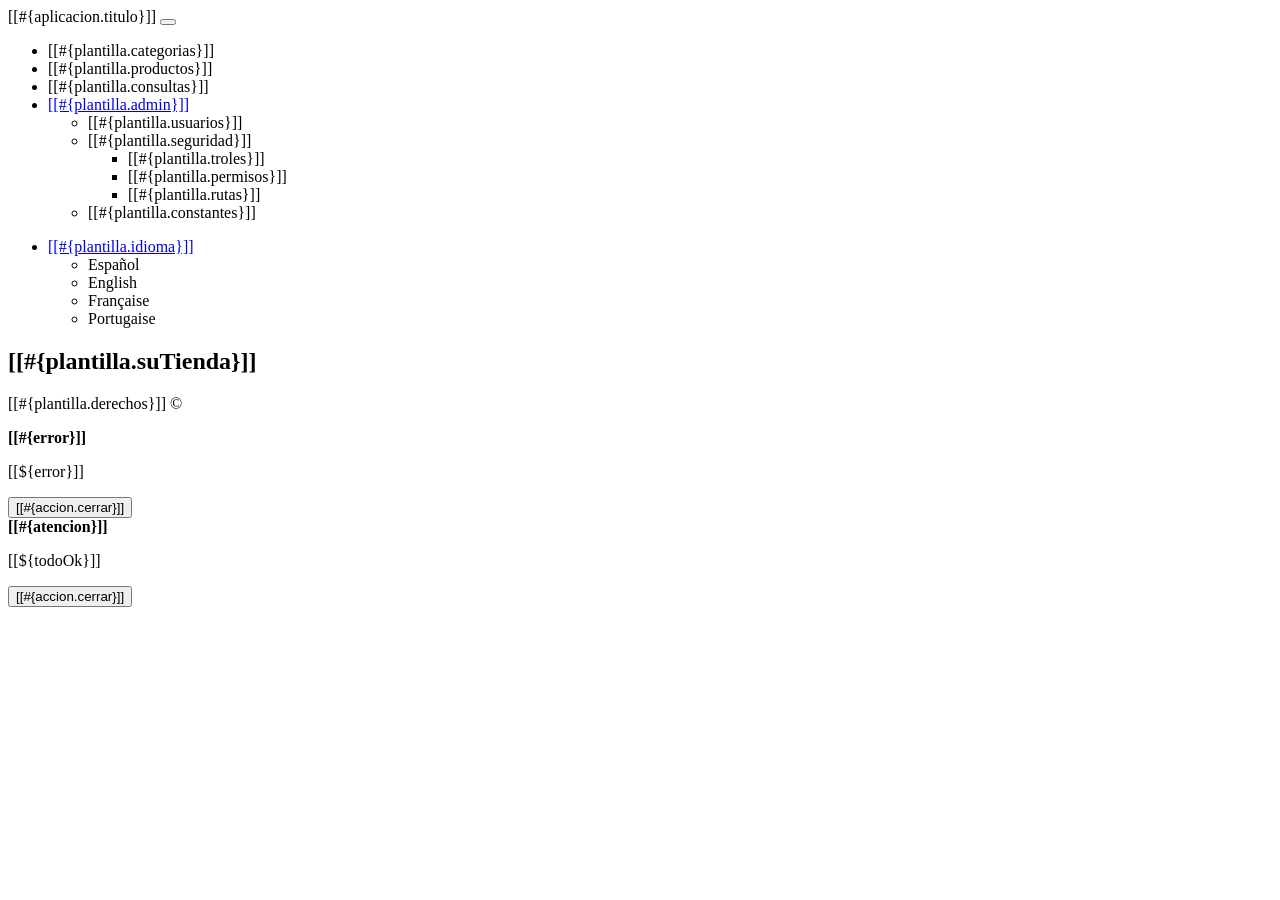
<file: InitializrSpringbootProject/src/main/resources/templates/general/fragmentos.html>
<!DOCTYPE html>
<html xmlns="http://www.w3.org/1999/xhtml"
      xmlns:th="http://www.thymeleaf.org"
      xmlns:sec="http://www.thymeleaf.org/thymeleaf-extras-springsecurity6"
    <head th:fragment="head">
    <body>
            <title>TechShop</title>
            <meta charset="UTF-8"/>
            <link rel="icon" type="image/png" sizes="16x16" href="/fav/favicon-16x16.png"/>
            <link rel="icon" type="image/png" sizes="32x32" href="/fav/favicon-32x32.png"/>
            <link rel="icon" type="image/png" sizes="96x96" href="/fav/favicon-96x96.png"/>
            <link rel="icon" type="image/png" sizes="256x256" href="/fav/favicon-256x256.png"/>
            <link th:href="@{/webjars/bootstrap/css/bootstrap.min.css}" rel="stylesheet"/>
            <link th:href="@{/webjars/font-awesome/css/all.css}" rel="stylesheet"/>
            <script th:src="@{/js/rutinas.js}"></script>
            <script th:src="@{/webjars/jquery/jquery.min.js}"></script>
            <script th:src="@{/webjars/popper.js/umd/popper.min.js}"></script>
            <script th:src="@{/webjars/bootstrap/js/bootstrap.min.js}"></script>    
    </head>


    <!-- Fragmento #2  define el encabezado de las páginas, en concreto el menú y enlaces rápidos -->
    <header th:fragment="header" class="header">
        <nav class="navbar navbar-expand-sm p-0">
            <div class="container">                    
                <a th:href="@{/}" class="navbar-brand">[[#{aplicacion.titulo}]]</a>
                <button class="navbar-toggler" data-bs-toggle="collapse" data-bs-target="#navbarCollapse">
                    <span class="navbar-toggler-icon"></span>
                </button>
                <div class="collapse navbar-collapse justify-content-between" id="navbarCollapse">
                    <ul class="navbar-nav">
                        <li class="nav-item px-2"><a class="nav-link" th:href="@{/categoria/listado}">[[#{plantilla.categorias}]]</a></li>
                        <li class="nav-item px-2"><a class="nav-link" th:href="@{/producto/listado}">[[#{plantilla.productos}]]</a></li>
                        <li class="nav-item px-2"><a class="nav-link" th:href="@{/consultas/listado}">[[#{plantilla.consultas}]]</a></li>                                
                        <li class="nav-item dropdown">
                            <a class="nav-link dropdown-toggle" data-bs-toggle="dropdown" href="#" role="button" aria-expanded="false">
                                [[#{plantilla.admin}]]</a>
                            <ul class="dropdown-menu">
                                <li><a class="dropdown-item" th:href="@{/usuario/listado}">[[#{plantilla.usuarios}]]</a></li>                                    
                                <li class="submenu submenu-md dropend">
                                    <a class="dropdown-item dropdown-toggle" role="button" data-bs-toggle="dropdown" aria-expanded="false"
                                       onclick="event.stopPropagation();">
                                        [[#{plantilla.seguridad}]]
                                    </a>
                                    <ul class="dropdown-menu">                                            
                                        <li><a class="dropdown-item" th:href="@{/role/listado}">[[#{plantilla.troles}]]</a></li>
                                        <li><a class="dropdown-item" th:href="@{/usuario_rol/mantenimiento}">[[#{plantilla.permisos}]]</a></li>
                                        <li><a class="dropdown-item" th:href="@{/ruta/listado}">[[#{plantilla.rutas}]]</a></li>
                                    </ul>
                                </li>
                                <li><a class="dropdown-item" th:href="@{/constante/listado}">[[#{plantilla.constantes}]]</a></li>
                            </ul>
                        </li>
                    </ul>
                    <ul class="navbar-nav">
                        <li class="nav-item dropdown">
                            <a class="nav-link dropdown-toggle" data-bs-toggle="dropdown" href="#" role="button" aria-expanded="false">
                                [[#{plantilla.idioma}]]</a>
                            <ul class="dropdown-menu">
                                <li><a class="dropdown-item" th:href="@{/(lang=es)}">Español</a></li>
                                <li><a class="dropdown-item" th:href="@{/(lang=en)}">English</a></li>
                                <li><a class="dropdown-item" th:href="@{/(lang=fr)}">Française</a></li>
                                <li><a class="dropdown-item" th:href="@{/(lang=pt)}">Portugaise</a></li>
                            </ul>
                        </li>
                    </ul>
                    <div id="resultBlock">
                    </div>         

                </div>
            </div>
        </nav>
        <section id="main-header" class="py-2 bg-success text-white">
            <div class="container">
                <div class="row">
                    <div class="col-md-6">
                        <h1><i class="fas fa-cog"></i> [[#{plantilla.suTienda}]]</h1>
                    </div>
                </div>
            </div>
        </section>
    </header>

    <!-- Fragmento #3  define el footer de las páginas, aparte de esto se podria incluir enlaces a redes socilaes y demás -->
    <footer th:fragment="footer" class="p-2 mt-5 bg-info text-white">
        <p class="lead text-center">[[#{plantilla.derechos}]] &COPY;</p>
    </footer>


    <!-- Fragmentos #4 define una ventana tipo Toast para mostrar mensajes al usuario -->
    <section th:fragment="mostrarToast">
        <div aria-live="polite" aria-atomic="true" 
             class="position-fixed top-50 start-50 translate-middle" style="z-index: 1080;">                
            <div th:if="${error}" class="toast show"
                 role="alert"
                 aria-live="assertive"                     
                 aria-atomic="true"
                 data-bs-autohide="true">
                <div class="toast-header text-white bg-danger">
                    <i class="fa-solid fa-bomb"></i> <strong clas=me-auto> [[#{error}]]</strong>
                </div>
                <div class="toast-body">
                    <p>[[${error}]]</p>
                    <div class="mt-2 pt-2 border-top text-center">
                        <button type="button" class="btn btn-secondary btn-sm" 
                                data-bs-dismiss="toast">[[#{accion.cerrar}]]</button>
                    </div>
                </div>
            </div>
            <div th:if="${todoOk}" class="toast show"
                 role="status"
                 aria-live="polite"
                 aria-atomic="true"
                 data-bs-autohide="true">
                <div class="toast-header text-white bg-success">
                    <i class="fa-solid fa-square-check"></i> <strong class=me-auto> [[#{atencion}]]</strong>
                </div>
                <div class="toast-body">
                    <p>[[${todoOk}]]</p>
                    <div class="mt-2 pt-2 border-top text-center">
                        <button type="button" class="btn btn-secondary btn-sm" 
                                data-bs-dismiss="toast">[[#{accion.cerrar}]]</button>
                    </div>
                </div>
            </div>
        </div>
    </section>
</body>
</html>
</file>
